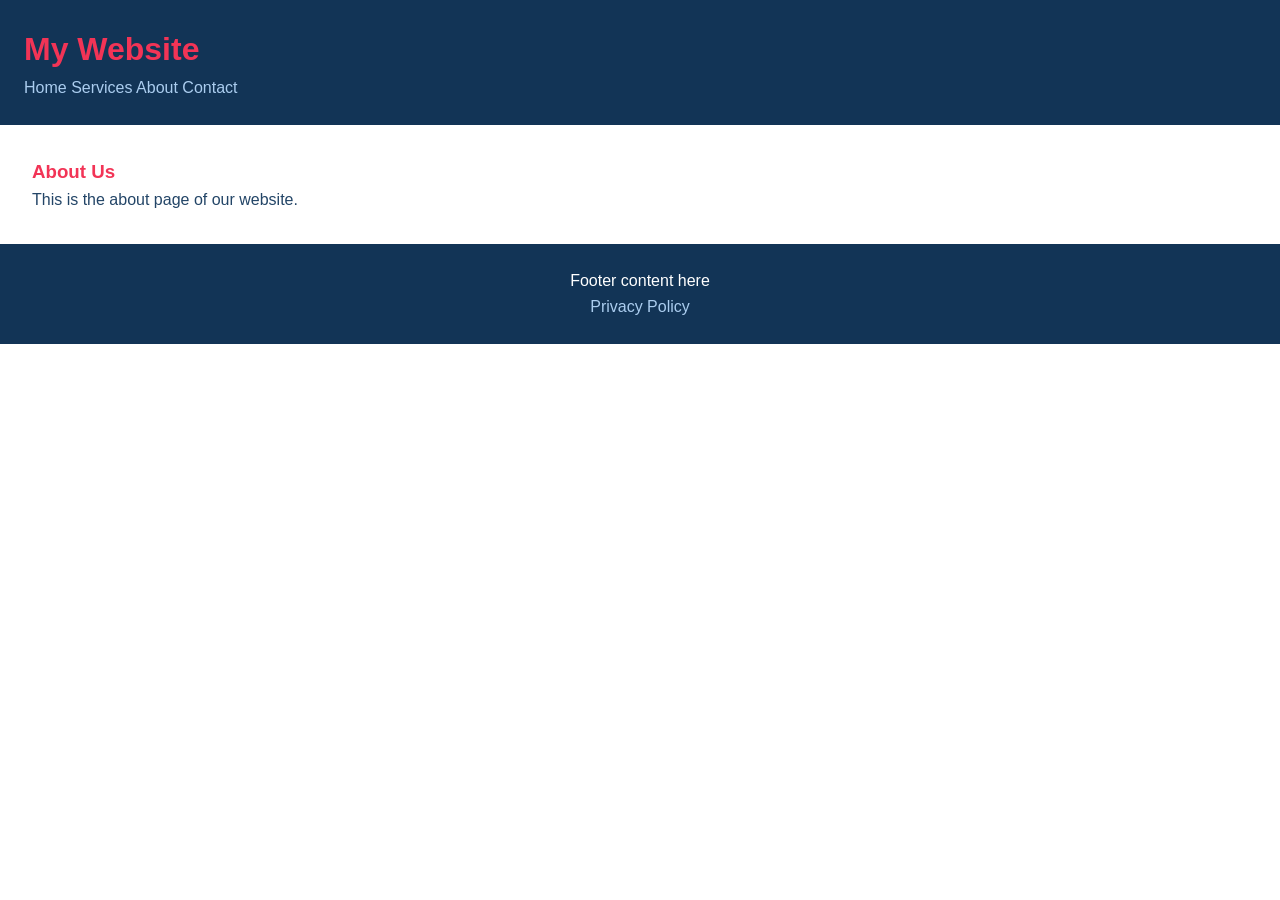
<file: about.html>
<!DOCTYPE html>
<html lang="en">

<head>
    <meta charset="UTF-8" />
    <meta name="viewport" content="width=device-width, initial-scale=1.0" />
    <title>Contact Us</title>
    <link rel="stylesheet" href="css/style.css" />
</head>

<body>
    <header>
        <h1>My Website</h1>
        <nav>
            <a href="index.html">Home</a>
            <a href="services.html">Services</a>
            <a href="about.html">About</a>
            <a href="contact.html">Contact</a>
        </nav>
    </header>

    <main>
        <h3>About Us</h3>
        <p>This is the about page of our website.</p>
    </main>

    <footer>
        <p>Footer content here</p>
        <a href="#">Privacy Policy</a>
    </footer>
</body>

</html>
</file>
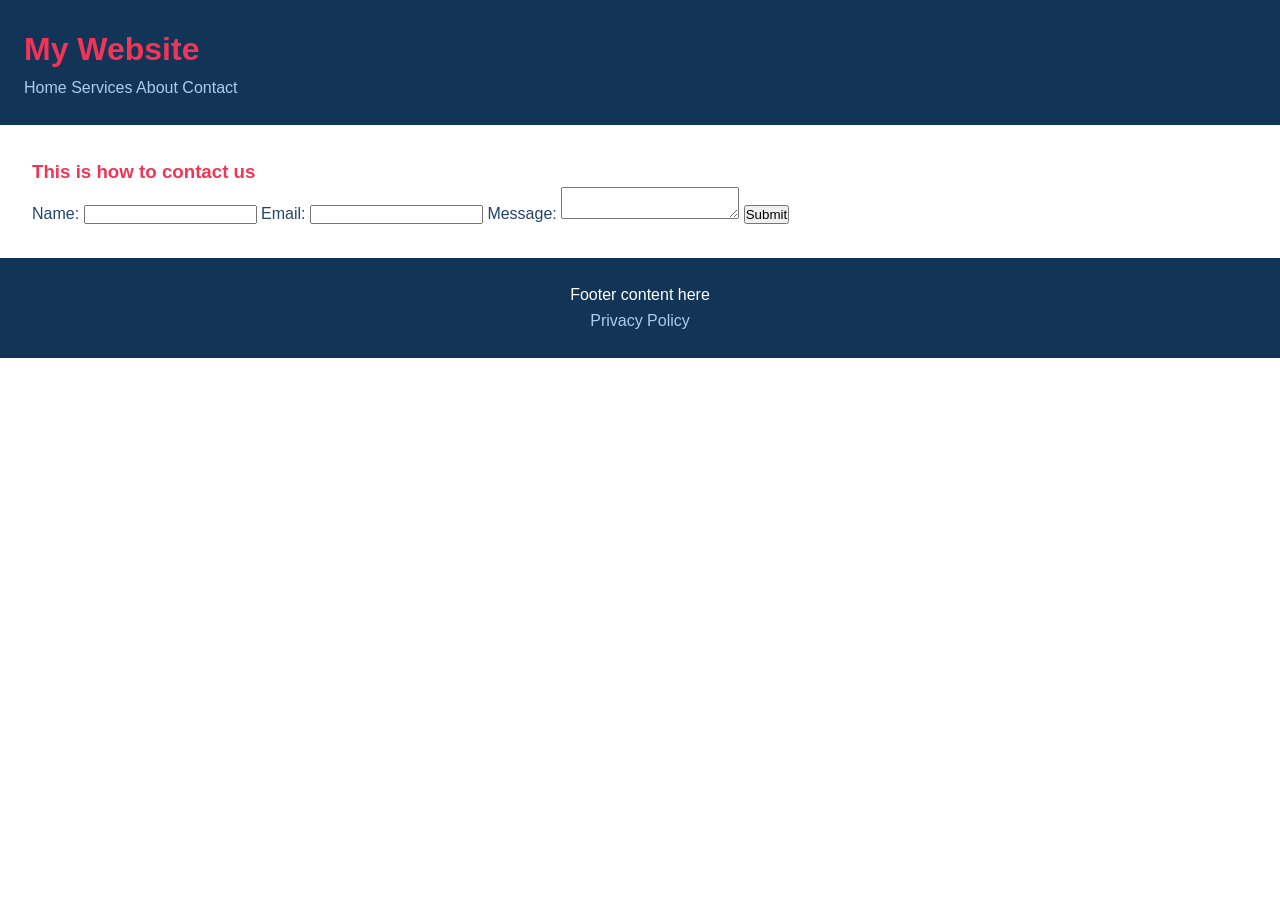
<file: contact.html>
<!DOCTYPE html>
<html lang="en">

<head>
    <meta charset="UTF-8" />
    <meta name="viewport" content="width=device-width, initial-scale=1.0" />
    <title>Contact Us</title>
    <link rel="stylesheet" href="css/style.css" />
</head>

<body>
    <header>
        <h1>My Website</h1>
        <nav>
            <a href="index.html">Home</a>
            <a href="services.html">Services</a>
            <a href="about.html">About</a>
            <a href="contact.html">Contact</a>
        </nav>
    </header>

    <main>
        <h3>This is how to contact us</h3>
        <form>
            <label for="name">Name:</label>
            <input type="text" id="name" name="name" />

            <label for="email">Email:</label>
            <input type="email" id="email" name="email" />

            <label for="message">Message:</label>
            <textarea id="message" name="message"></textarea>

            <button type="submit">Submit</button>
        </form>
    </main>

    <footer>
        <p>Footer content here</p>
        <a href="#">Privacy Policy</a>
    </footer>
</body>

</html>
</file>
<file: css/style.css>
/* @import url('https://fonts.googleapis.com/css2?family=Playfair+Display:ital,wght@0,400..900;1,400..900&display=swap');

* {
  box-sizing: border-box;
  margin: 0;
  padding: 0;
}

body {
  font-family: Arial, sans-serif;
  line-height: 1.6;
  color: #222;
}

header,
footer {
  padding: 1.5rem;
  background-color: #333;
  color: #fff;
}

main {
  padding: 2rem;
}

section {
  margin-bottom: 2rem;
}

a {
  color: #ff9800;
  text-decoration: none;

}

a:hover {
  text-decoration: underline;
}

a:focus, section:focus {
  outline: 2px solid #ff9800;
  outline-offset: 0;
}

h1, h2, h3, h4, h5, h6 {
  font-family: "Playfair Display", serif;
}

section h2 {
  color: #333;
}

nav a {
  margin-right: 1rem;
}

header h1 {
  margin-bottom: 0.5rem;
}

footer {
  text-align: center;
} */





@import url('https://fonts.googleapis.com/css2?family=Playfair+Display:ital,wght@0,400..900;1,400..900&display=swap');

* {
  box-sizing: border-box;
  margin: 0;
  padding: 0;
}

body {
  font-family: Arial, Helvetica, sans-serif;
  line-height: 1.6;
  color:#234567;
}

header, footer {
  padding: 1.5rem;
  background-color: #123456;
  color: #fff;
}

header a, footer a {
  color: #abcdef;
  text-decoration: none;
}

header a:hover, footer a:hover {
  text-decoration: underline;
}

footer {
  text-align: center;
}

main {
  padding: 2rem;
}


h1, h2, h3 {
  color: #f23456;
}
</file>
